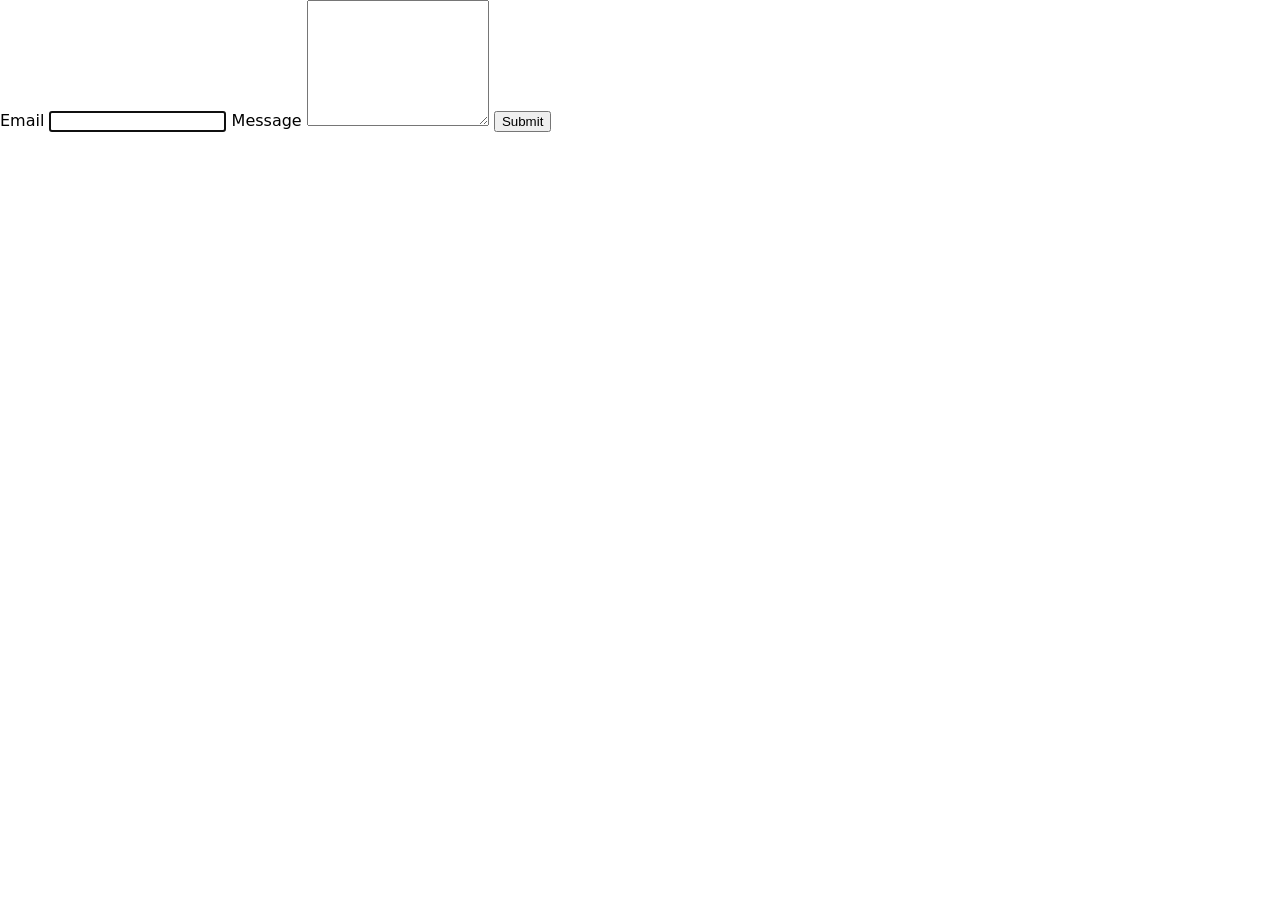
<file: src/2-form.html>
<!DOCTYPE html>
<html lang="en">
<head>
    <meta charset="UTF-8">
    <meta name="viewport" content="width=device-width, initial-scale=1.0">
    <title>Document</title>
    <link rel="stylesheet" href="./css/styles.css" />
</head>
<body>
    <form class="feedback-form" autocomplete="off">
        <label>
            Email
            <input type="email" name="email" autofocus />
        </label>
        <label>
            Message
            <textarea name="message" rows="8"></textarea>
        </label>
        <button type="submit">Submit</button>
    </form>

    
    <script type="module" src="./js/2-form.js"></script>
</body>
</html>
</file>
<file: src/css/styles.css>
*,
*::before,
*::after {
  box-sizing: border-box;
}

body {
  margin: 0;
  font-family: system-ui, sans-serif;
}

.gallery {
  display: flex;
  flex-wrap: wrap;
  gap: 24px;
  list-style: none;
  padding: 0;
  margin: 0;
}

.gallery-item {
  width: calc((100% - 48px) / 3);
  overflow: hidden;
}

.gallery-link {
  display: block;
}

.gallery-image {
  display: block;
  width: 360px;
  height: 200px;
  object-fit: cover;
  transition: transform 250ms ease;
}

.gallery-item:hover .gallery-image {
  width: 376px;
  height: 208px;
}
</file>
